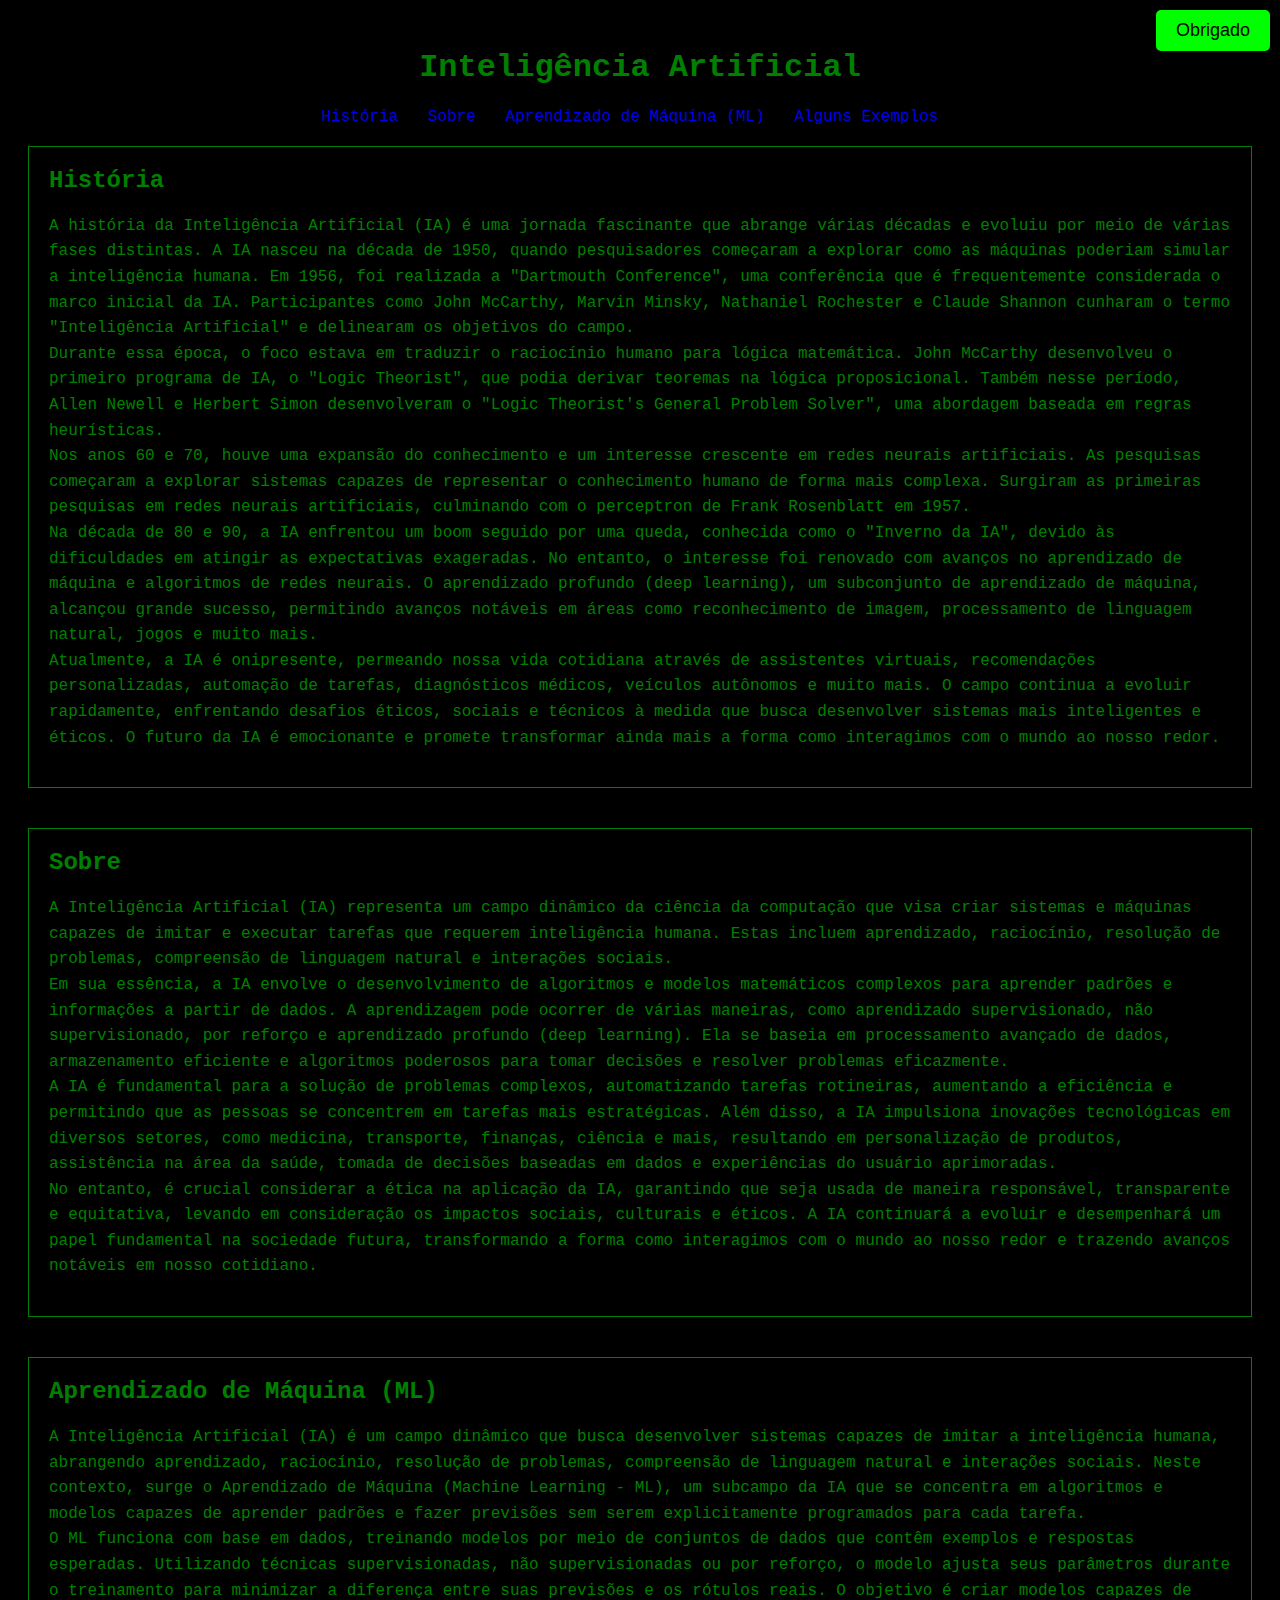
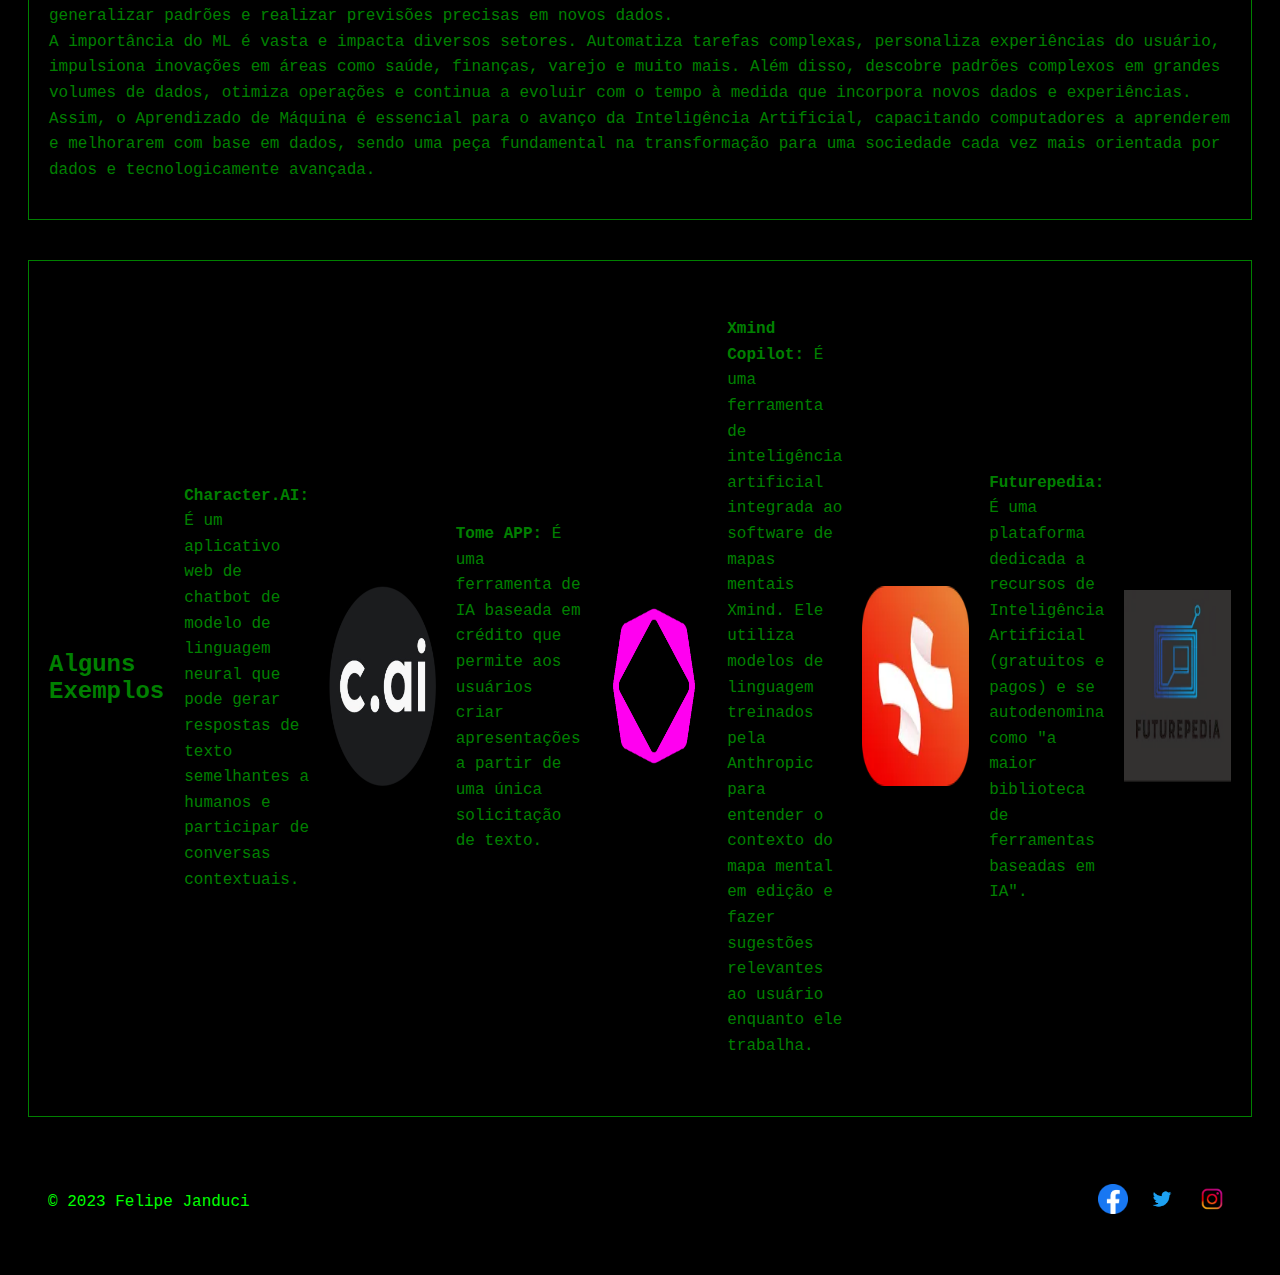
<file: index.html>
<!DOCTYPE html>
<html>
<head>
    <meta charset="UTF-8">
    <meta name="viewport" content="width=device-width, initial-scale=1.0">
    <title>Inteligência Artificial</title>
    <link rel="stylesheet" type="text/css" href="iastyle.css">
</head>
<body>
    <script>
        function openModal() {
          document.getElementById('myModal').style.display = 'block';
        }
        function closeModal() {
          document.getElementById('myModal').style.display = 'none';
        }
    </script>
    <header>
        <h1>Inteligência Artificial</h1>
    <nav>
        <ul>
            <li><a href="#historia">História</a></li>
            <li><a href="#sobre">Sobre</a></li>
            <li><a href="#ml">Aprendizado de Máquina (ML)</a></li>
            <li><a href="#exemplos">Alguns Exemplos</a></li>
        </ul>
        <button onclick="openModal()" class="hack-button">Obrigado</button>
        <div id="myModal" class="modal">
            <div class="modal-content">
            <span onclick="closeModal()" class="close">&times;</span>
            <p>Desde já agradeço por visitar meu site :) Deus abençoe e jah pohdi ao mossar.</p>
        </div>
    </div>
    </nav>
    </header>
    <section id="historia">
        <h2>História</h2>
        <p>A história da Inteligência Artificial (IA) é uma jornada fascinante que abrange várias décadas e evoluiu por meio de várias fases distintas. A IA nasceu na década de 1950, quando pesquisadores começaram a explorar como as máquinas poderiam simular a inteligência humana. Em 1956, foi realizada a "Dartmouth Conference", uma conferência que é frequentemente considerada o marco inicial da IA. Participantes como John McCarthy, Marvin Minsky, Nathaniel Rochester e Claude Shannon cunharam o termo "Inteligência Artificial" e delinearam os objetivos do campo.<br>
            Durante essa época, o foco estava em traduzir o raciocínio humano para lógica matemática. John McCarthy desenvolveu o primeiro programa de IA, o "Logic Theorist", que podia derivar teoremas na lógica proposicional. Também nesse período, Allen Newell e Herbert Simon desenvolveram o "Logic Theorist's General Problem Solver", uma abordagem baseada em regras heurísticas.<br>
            Nos anos 60 e 70, houve uma expansão do conhecimento e um interesse crescente em redes neurais artificiais. As pesquisas começaram a explorar sistemas capazes de representar o conhecimento humano de forma mais complexa. Surgiram as primeiras pesquisas em redes neurais artificiais, culminando com o perceptron de Frank Rosenblatt em 1957.<br>
            Na década de 80 e 90, a IA enfrentou um boom seguido por uma queda, conhecida como o "Inverno da IA", devido às dificuldades em atingir as expectativas exageradas. No entanto, o interesse foi renovado com avanços no aprendizado de máquina e algoritmos de redes neurais. O aprendizado profundo (deep learning), um subconjunto de aprendizado de máquina, alcançou grande sucesso, permitindo avanços notáveis em áreas como reconhecimento de imagem, processamento de linguagem natural, jogos e muito mais.<br>
            Atualmente, a IA é onipresente, permeando nossa vida cotidiana através de assistentes virtuais, recomendações personalizadas, automação de tarefas, diagnósticos médicos, veículos autônomos e muito mais. O campo continua a evoluir rapidamente, enfrentando desafios éticos, sociais e técnicos à medida que busca desenvolver sistemas mais inteligentes e éticos. O futuro da IA é emocionante e promete transformar ainda mais a forma como interagimos com o mundo ao nosso redor.</p>
    </section>

    <section id="sobre">
        <h2>Sobre</h2>
        <p>A Inteligência Artificial (IA) representa um campo dinâmico da ciência da computação que visa criar sistemas e máquinas capazes de imitar e executar tarefas que requerem inteligência humana. Estas incluem aprendizado, raciocínio, resolução de problemas, compreensão de linguagem natural e interações sociais.<br>
            Em sua essência, a IA envolve o desenvolvimento de algoritmos e modelos matemáticos complexos para aprender padrões e informações a partir de dados. A aprendizagem pode ocorrer de várias maneiras, como aprendizado supervisionado, não supervisionado, por reforço e aprendizado profundo (deep learning). Ela se baseia em processamento avançado de dados, armazenamento eficiente e algoritmos poderosos para tomar decisões e resolver problemas eficazmente.<br>
            A IA é fundamental para a solução de problemas complexos, automatizando tarefas rotineiras, aumentando a eficiência e permitindo que as pessoas se concentrem em tarefas mais estratégicas. Além disso, a IA impulsiona inovações tecnológicas em diversos setores, como medicina, transporte, finanças, ciência e mais, resultando em personalização de produtos, assistência na área da saúde, tomada de decisões baseadas em dados e experiências do usuário aprimoradas.<br>
            No entanto, é crucial considerar a ética na aplicação da IA, garantindo que seja usada de maneira responsável, transparente e equitativa, levando em consideração os impactos sociais, culturais e éticos. A IA continuará a evoluir e desempenhará um papel fundamental na sociedade futura, transformando a forma como interagimos com o mundo ao nosso redor e trazendo avanços notáveis em nosso cotidiano.</p>
    </section>

    <section id="ml">
        <h2>Aprendizado de Máquina (ML)</h2>
        <p>A Inteligência Artificial (IA) é um campo dinâmico que busca desenvolver sistemas capazes de imitar a inteligência humana, abrangendo aprendizado, raciocínio, resolução de problemas, compreensão de linguagem natural e interações sociais. Neste contexto, surge o Aprendizado de Máquina (Machine Learning - ML), um subcampo da IA que se concentra em algoritmos e modelos capazes de aprender padrões e fazer previsões sem serem explicitamente programados para cada tarefa.<br>
            O ML funciona com base em dados, treinando modelos por meio de conjuntos de dados que contêm exemplos e respostas esperadas. Utilizando técnicas supervisionadas, não supervisionadas ou por reforço, o modelo ajusta seus parâmetros durante o treinamento para minimizar a diferença entre suas previsões e os rótulos reais. O objetivo é criar modelos capazes de generalizar padrões e realizar previsões precisas em novos dados.<br>
            A importância do ML é vasta e impacta diversos setores. Automatiza tarefas complexas, personaliza experiências do usuário, impulsiona inovações em áreas como saúde, finanças, varejo e muito mais. Além disso, descobre padrões complexos em grandes volumes de dados, otimiza operações e continua a evoluir com o tempo à medida que incorpora novos dados e experiências.<br>
            Assim, o Aprendizado de Máquina é essencial para o avanço da Inteligência Artificial, capacitando computadores a aprenderem e melhorarem com base em dados, sendo uma peça fundamental na transformação para uma sociedade cada vez mais orientada por dados e tecnologicamente avançada.</p>
    </section>

    <section id="exemplos" class="container">
        <h2>Alguns Exemplos</h2>
        <div class="text">
            <p><b>Character.AI:</b> É um aplicativo web de chatbot de modelo de linguagem neural que pode gerar respostas de texto semelhantes a humanos e participar de conversas contextuais.</p>
        </div>
        <div>
            <img src="icones/cai.png" width="200" height="200" class="image">
        </div>
        <div class="text">
            <p><b>Tome APP:</b> É uma ferramenta de IA baseada em crédito que permite aos usuários criar apresentações a partir de uma única solicitação de texto.</p>
        </div>
        <div>
            <img src="icones/tome.png" width="200" height="200" class="image">
        </div>
        <div class="text">
            <p><b>Xmind Copilot:</b> É uma ferramenta de inteligência artificial integrada ao software de mapas mentais Xmind. Ele utiliza modelos de linguagem treinados pela Anthropic para entender o contexto do mapa mental em edição e fazer sugestões relevantes ao usuário enquanto ele trabalha.</p>
        </div>
        <div>
            <img src="icones/xmind.png" width="200" height="200" class="image">
        </div>
        <div class="text">
            <p><b>Futurepedia:</b> É uma plataforma dedicada a recursos de Inteligência Artificial (gratuitos e pagos) e se autodenomina como "a maior biblioteca de ferramentas baseadas em IA".</p>
        </div>
        <div>
            <img src="icones/future.png" width="200" height="192" class="image">
        </div>
    </section> 
    <footer class="hacker-footer">
        <div class="footer-content">
          <p>&copy; 2023 Felipe Janduci</p>
          <div class="social-icons">
            <a href="https://www.facebook.com/?locale=pt_BR"><img src="icones/face.png" alt="Facebook"></a>
            <a href="https://twitter.com/home?lang=pt"><img src="icones/tw.png" alt="Twitter"></a>
            <a href="https://www.instagram.com/"><img src="icones/insta.png" alt="Instagram"></a>
          </div>
        </div>
      </footer> 
</body>
</html>
</file>
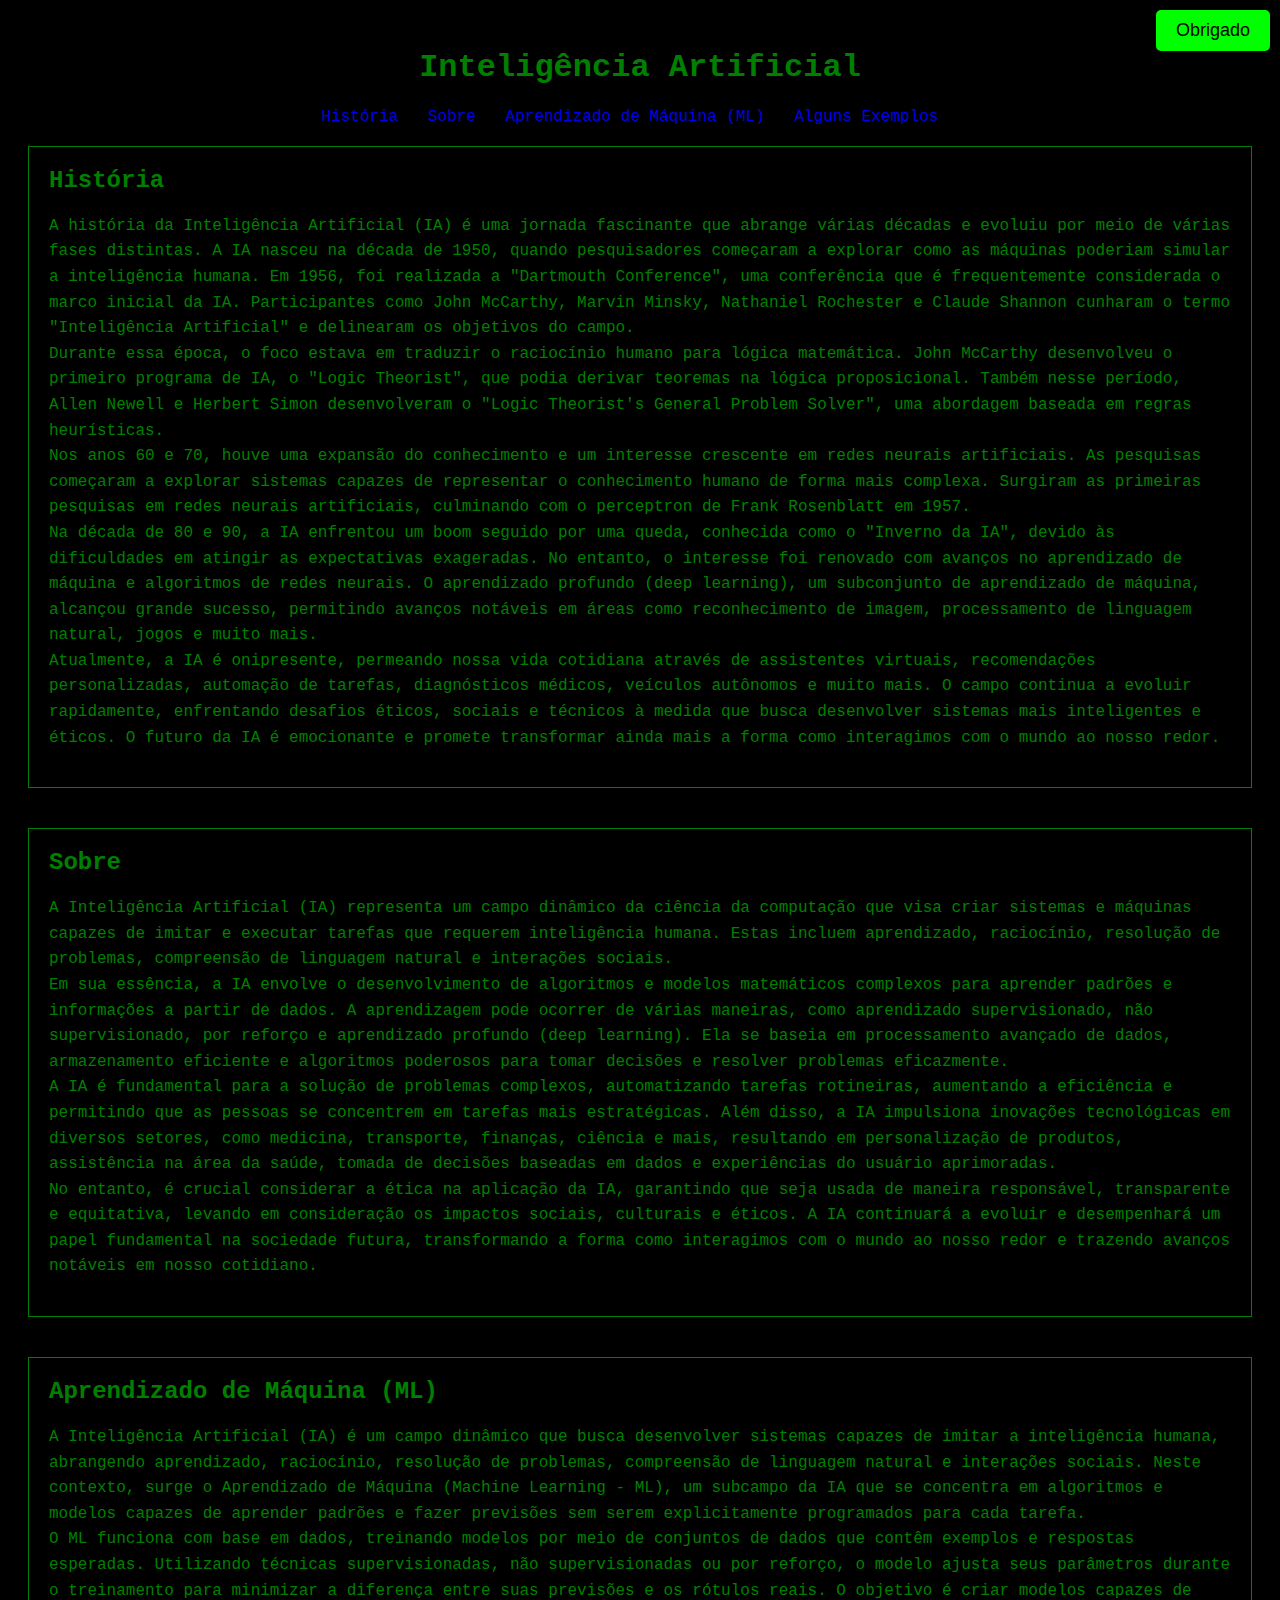
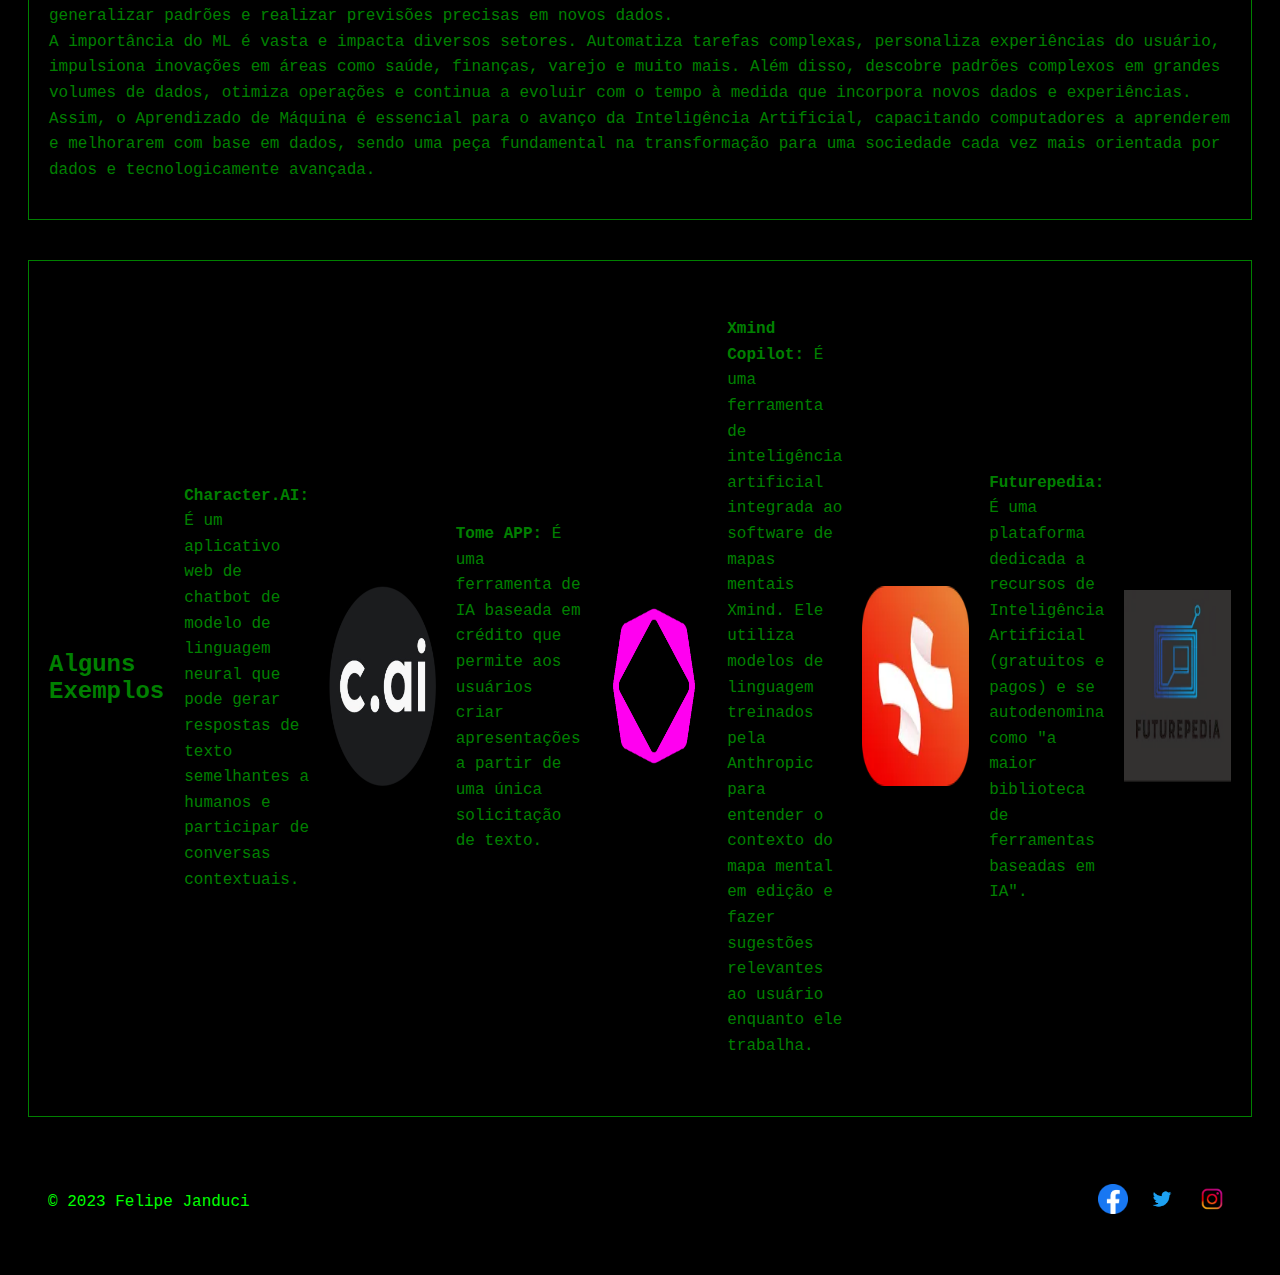
<file: site_IA.html>
<!DOCTYPE html>
<html>
<head>
    <meta charset="UTF-8">
    <meta name="viewport" content="width=device-width, initial-scale=1.0">
    <title>Inteligência Artificial</title>
    <link rel="stylesheet" type="text/css" href="iastyle.css">
</head>
<body>
    <script>
        function openModal() {
          document.getElementById('myModal').style.display = 'block';
        }
        function closeModal() {
          document.getElementById('myModal').style.display = 'none';
        }
    </script>
    <header>
        <h1>Inteligência Artificial</h1>
    <nav>
        <ul>
            <li><a href="#historia">História</a></li>
            <li><a href="#sobre">Sobre</a></li>
            <li><a href="#ml">Aprendizado de Máquina (ML)</a></li>
            <li><a href="#exemplos">Alguns Exemplos</a></li>
        </ul>
        <button onclick="openModal()" class="hack-button">Obrigado</button>
        <div id="myModal" class="modal">
            <div class="modal-content">
            <span onclick="closeModal()" class="close">&times;</span>
            <p>Desde já agradeço por visitar meu site :) Deus abençoe e jah pohdi ao mossar.</p>
        </div>
    </div>
    </nav>
    </header>
    <section id="historia">
        <h2>História</h2>
        <p>A história da Inteligência Artificial (IA) é uma jornada fascinante que abrange várias décadas e evoluiu por meio de várias fases distintas. A IA nasceu na década de 1950, quando pesquisadores começaram a explorar como as máquinas poderiam simular a inteligência humana. Em 1956, foi realizada a "Dartmouth Conference", uma conferência que é frequentemente considerada o marco inicial da IA. Participantes como John McCarthy, Marvin Minsky, Nathaniel Rochester e Claude Shannon cunharam o termo "Inteligência Artificial" e delinearam os objetivos do campo.<br>
            Durante essa época, o foco estava em traduzir o raciocínio humano para lógica matemática. John McCarthy desenvolveu o primeiro programa de IA, o "Logic Theorist", que podia derivar teoremas na lógica proposicional. Também nesse período, Allen Newell e Herbert Simon desenvolveram o "Logic Theorist's General Problem Solver", uma abordagem baseada em regras heurísticas.<br>
            Nos anos 60 e 70, houve uma expansão do conhecimento e um interesse crescente em redes neurais artificiais. As pesquisas começaram a explorar sistemas capazes de representar o conhecimento humano de forma mais complexa. Surgiram as primeiras pesquisas em redes neurais artificiais, culminando com o perceptron de Frank Rosenblatt em 1957.<br>
            Na década de 80 e 90, a IA enfrentou um boom seguido por uma queda, conhecida como o "Inverno da IA", devido às dificuldades em atingir as expectativas exageradas. No entanto, o interesse foi renovado com avanços no aprendizado de máquina e algoritmos de redes neurais. O aprendizado profundo (deep learning), um subconjunto de aprendizado de máquina, alcançou grande sucesso, permitindo avanços notáveis em áreas como reconhecimento de imagem, processamento de linguagem natural, jogos e muito mais.<br>
            Atualmente, a IA é onipresente, permeando nossa vida cotidiana através de assistentes virtuais, recomendações personalizadas, automação de tarefas, diagnósticos médicos, veículos autônomos e muito mais. O campo continua a evoluir rapidamente, enfrentando desafios éticos, sociais e técnicos à medida que busca desenvolver sistemas mais inteligentes e éticos. O futuro da IA é emocionante e promete transformar ainda mais a forma como interagimos com o mundo ao nosso redor.</p>
    </section>

    <section id="sobre">
        <h2>Sobre</h2>
        <p>A Inteligência Artificial (IA) representa um campo dinâmico da ciência da computação que visa criar sistemas e máquinas capazes de imitar e executar tarefas que requerem inteligência humana. Estas incluem aprendizado, raciocínio, resolução de problemas, compreensão de linguagem natural e interações sociais.<br>
            Em sua essência, a IA envolve o desenvolvimento de algoritmos e modelos matemáticos complexos para aprender padrões e informações a partir de dados. A aprendizagem pode ocorrer de várias maneiras, como aprendizado supervisionado, não supervisionado, por reforço e aprendizado profundo (deep learning). Ela se baseia em processamento avançado de dados, armazenamento eficiente e algoritmos poderosos para tomar decisões e resolver problemas eficazmente.<br>
            A IA é fundamental para a solução de problemas complexos, automatizando tarefas rotineiras, aumentando a eficiência e permitindo que as pessoas se concentrem em tarefas mais estratégicas. Além disso, a IA impulsiona inovações tecnológicas em diversos setores, como medicina, transporte, finanças, ciência e mais, resultando em personalização de produtos, assistência na área da saúde, tomada de decisões baseadas em dados e experiências do usuário aprimoradas.<br>
            No entanto, é crucial considerar a ética na aplicação da IA, garantindo que seja usada de maneira responsável, transparente e equitativa, levando em consideração os impactos sociais, culturais e éticos. A IA continuará a evoluir e desempenhará um papel fundamental na sociedade futura, transformando a forma como interagimos com o mundo ao nosso redor e trazendo avanços notáveis em nosso cotidiano.</p>
    </section>

    <section id="ml">
        <h2>Aprendizado de Máquina (ML)</h2>
        <p>A Inteligência Artificial (IA) é um campo dinâmico que busca desenvolver sistemas capazes de imitar a inteligência humana, abrangendo aprendizado, raciocínio, resolução de problemas, compreensão de linguagem natural e interações sociais. Neste contexto, surge o Aprendizado de Máquina (Machine Learning - ML), um subcampo da IA que se concentra em algoritmos e modelos capazes de aprender padrões e fazer previsões sem serem explicitamente programados para cada tarefa.<br>
            O ML funciona com base em dados, treinando modelos por meio de conjuntos de dados que contêm exemplos e respostas esperadas. Utilizando técnicas supervisionadas, não supervisionadas ou por reforço, o modelo ajusta seus parâmetros durante o treinamento para minimizar a diferença entre suas previsões e os rótulos reais. O objetivo é criar modelos capazes de generalizar padrões e realizar previsões precisas em novos dados.<br>
            A importância do ML é vasta e impacta diversos setores. Automatiza tarefas complexas, personaliza experiências do usuário, impulsiona inovações em áreas como saúde, finanças, varejo e muito mais. Além disso, descobre padrões complexos em grandes volumes de dados, otimiza operações e continua a evoluir com o tempo à medida que incorpora novos dados e experiências.<br>
            Assim, o Aprendizado de Máquina é essencial para o avanço da Inteligência Artificial, capacitando computadores a aprenderem e melhorarem com base em dados, sendo uma peça fundamental na transformação para uma sociedade cada vez mais orientada por dados e tecnologicamente avançada.</p>
    </section>

    <section id="exemplos" class="container">
        <h2>Alguns Exemplos</h2>
        <div class="text">
            <p><b>Character.AI:</b> É um aplicativo web de chatbot de modelo de linguagem neural que pode gerar respostas de texto semelhantes a humanos e participar de conversas contextuais.</p>
        </div>
        <div>
            <img src="icones/cai.png" width="200" height="200" class="image">
        </div>
        <div class="text">
            <p><b>Tome APP:</b> É uma ferramenta de IA baseada em crédito que permite aos usuários criar apresentações a partir de uma única solicitação de texto.</p>
        </div>
        <div>
            <img src="icones/tome.png" width="200" height="200" class="image">
        </div>
        <div class="text">
            <p><b>Xmind Copilot:</b> É uma ferramenta de inteligência artificial integrada ao software de mapas mentais Xmind. Ele utiliza modelos de linguagem treinados pela Anthropic para entender o contexto do mapa mental em edição e fazer sugestões relevantes ao usuário enquanto ele trabalha.</p>
        </div>
        <div>
            <img src="icones/xmind.png" width="200" height="200" class="image">
        </div>
        <div class="text">
            <p><b>Futurepedia:</b> É uma plataforma dedicada a recursos de Inteligência Artificial (gratuitos e pagos) e se autodenomina como "a maior biblioteca de ferramentas baseadas em IA".</p>
        </div>
        <div>
            <img src="icones/future.png" width="200" height="192" class="image">
        </div>
    </section> 
    <footer class="hacker-footer">
        <div class="footer-content">
          <p>&copy; 2023 Felipe Janduci</p>
          <div class="social-icons">
            <a href="https://www.facebook.com/?locale=pt_BR"><img src="icones/face.png" alt="Facebook"></a>
            <a href="https://twitter.com/home?lang=pt"><img src="icones/tw.png" alt="Twitter"></a>
            <a href="https://www.instagram.com/"><img src="icones/insta.png" alt="Instagram"></a>
          </div>
        </div>
      </footer> 
</body>
</html>
</file>
<file: iastyle.css>
body {
    background-color: black;
    color: green;
    font-family: 'Courier New', monospace;
    padding: 20px;
}

header {
    text-align: center;
    margin-bottom: 20px;
}

nav ul {
    list-style-type: none;
    padding: 0;
}

nav li {
    display: inline;
    margin-right: 20px;
}

nav a {
    text-decoration: none;
}

nav a:hover {
    border-bottom: 2px solid green;
}

section {
    margin-bottom: 40px;
    padding: 20px;
    border: 1px solid green;
}

section h2 {
    margin-top: 0;
}

section p {
    line-height: 1.6;
}

.hack-button {
    position: fixed;
    top: 10px;
    right: 10px;
    padding: 10px 20px;
    background-color: #00ff00; 
    color: #000; 
    border: none;
    border-radius: 5px;
    font-size: 18px;
    cursor: pointer;
  }
  
  .hack-button:hover {
    background-color: #ff0000; 
  }
  
  
  .modal-content {
    background: #000; 
    color: #000000;
    padding: 20px;
    border-radius: 10px;
  }
  
  .close {
    color: #000000; 
  }
  
  .close:hover {
    color: #ff0000; 
  }

.modal {
    display: none;
    position: fixed;
    top: 0;
    left: 0;
    width: 100%;
    height: 100%;
    background: rgba(0, 0, 0, 0.5);
  }
  .modal-content {
    background: #fff;
    padding: 20px;
    margin: 5% auto;
    width: 80%;
    max-width: 500px;
  }

  .container {
    display: flex;
    align-items: center;
  }
  .text {
    flex: 1; 
    padding: 20px; 
  }
  .image {
    max-width: 100%; 
  }

  .hacker-footer {
    background-color: #000;
    color: #00ff00; /* Verde neon */
    padding: 20px;
    text-align: center;
  }
  
  .footer-content {
    display: flex;
    justify-content: space-between;
    align-items: center;
  }
  
  .social-icons img {
    width: 30px;
    margin: 0 5px;
  }
  
  .social-icons img:hover {
    opacity: 0.7;
  }
</file>
